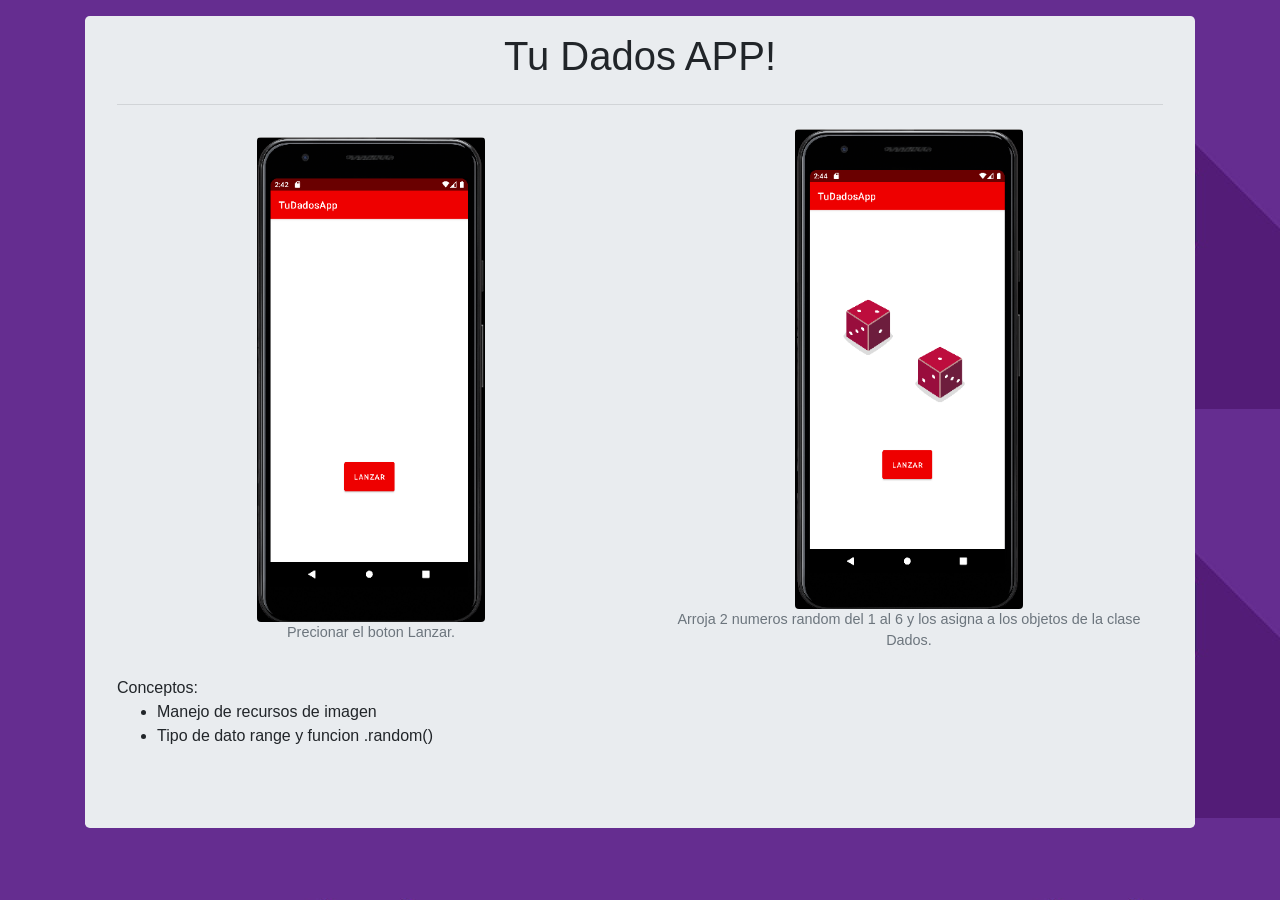
<file: docs/index.html>
<!doctype html>
<html lang="en">
  <head>
    <!-- Required meta tags -->
    <meta charset="utf-8">
    <meta name="viewport" content="width=device-width, initial-scale=1">
    <link rel="stylesheet" href=
"https://maxcdn.bootstrapcdn.com/bootstrap/4.0.0/css/bootstrap.min.css"
        integrity=
"sha384-Gn5384xqQ1aoWXA+058RXPxPg6fy4IWvTNh0E263XmFcJlSAwiGgFAW/dAiS6JXm" 
        crossorigin="anonymous">

    <title>TuDadosApp</title>
    <link rel="icon" href="img/favicon-32x32.png">
  </head>
  <body style="
  background-color: #044a03;
  background-image: url('img/background.jpg');">

    <!-- <nav class="navbar navbar-dark bg-dark">
    </nav> -->
    <div class="container pt-3">
      <div class="jumbotron pt-3">
        <h1 class="display-5 text-center">Tu Dados APP!</h1>
        <hr class="my-4">
        <div class="row align-items-center">
          <div class="col-6">
            <img src="img/TuDadosApp.PNG" width="45%" class="rounded mx-auto d-block" alt="...">
            <figcaption class="figure-caption text-center">Precionar el boton Lanzar.</figcaption>
          </div>
          <div class="col-6">
            <img src="img/TuDadosApp2.PNG" width="45%" class="rounded mx-auto d-block" alt="...">
            <figcaption class="figure-caption text-center">Arroja 2 numeros random del 1 al 6 y los asigna a los objetos de la clase Dados.</figcaption>
          </div>
        </div>
        <br>
        Conceptos:
            <ul>
              <li>Manejo de recursos de imagen</li>
              <li>Tipo de dato range y funcion .random()</li>
            </ul>
      </div>
    </div>

        
        

  </body>
</html>
</file>
